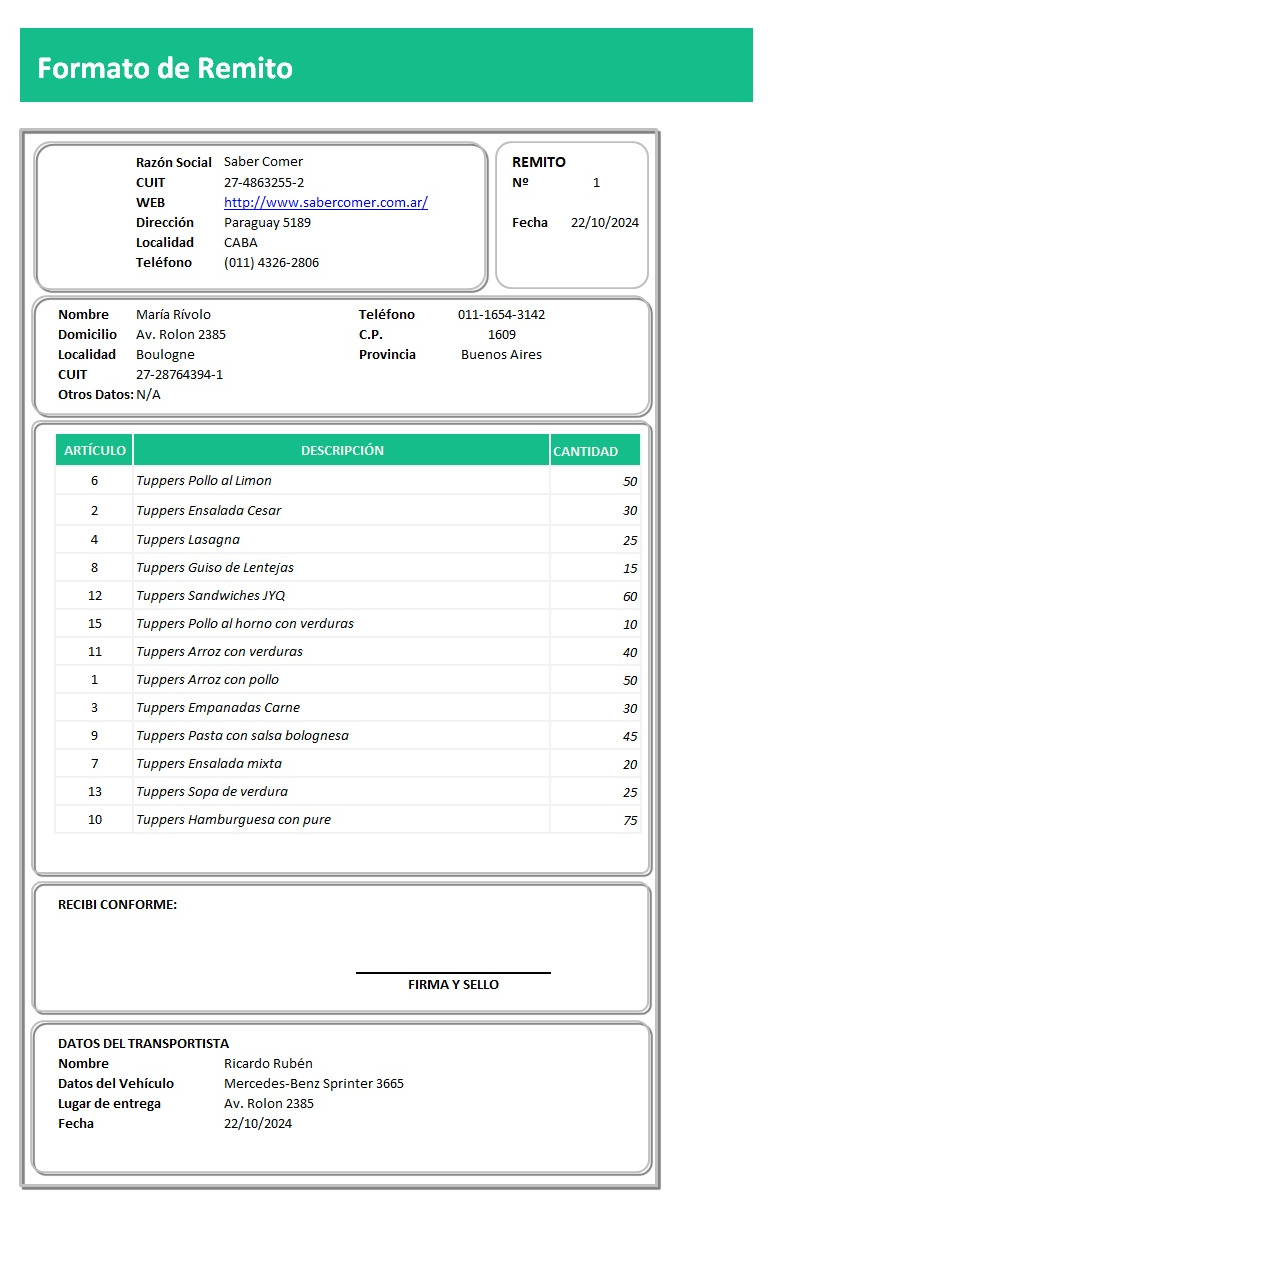
<file: pages/carrito.html>
<!DOCTYPE html>
<head>
    <meta charset="UTF-8">
    <meta name="viewport" content="width=device-width, initial-scale=1.0">
    <title>compras</title>
</head>

<body>
    
    <div>
        <img src="../assets/img/remito.jpg" alt="producto">
    </div>

</body>

</html>
</file>
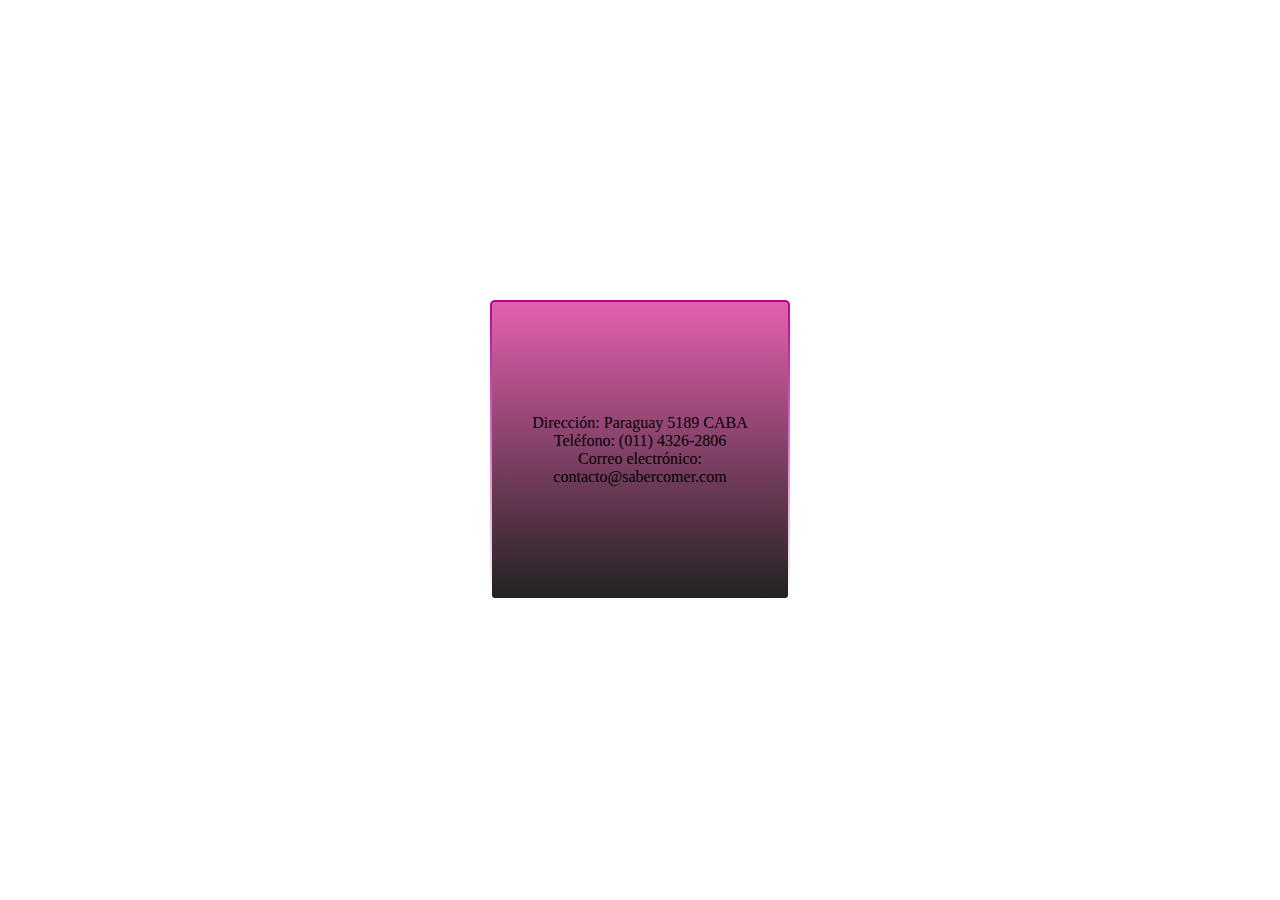
<file: pages/contacto.html>
<!DOCTYPE html>
<html lang="en">
<head>
    <meta charset="UTF-8">
    <meta name="viewport" content="width=device-width, initial-scale=1.0">
    <title>centrar contenido</title>
    <style>
        *{  
            margin: 0;
            padding: 0;
            box-sizing: border-box;
        }
        body{
            height: 100vh;
            align-content: center;
            text-align: center;
        }

        .padre{
            margin:0 auto;
            background-color: pink;
            width: 300px;
            height: 300px;
            border:2px solid #0000;
            background: linear-gradient(rgb(228, 96, 173), #222) padding-box,
                        linear-gradient(rgb(181, 0, 151), white) border-box;

            border-radius: 5px;
            align-content: center;
            display:block;

            h1{
                width: 100px;
                margin:0 auto;
                background-color: lightblue;
            }
        }
    </style>
</head>
<body>

    <section class="padre">
        <p>Dirección: Paraguay 5189 CABA</p>
        <p>Teléfono: (011) 4326-2806</p>
        <p>Correo electrónico:  contacto@sabercomer.com</p>
    </section>
    
</body>
</html>
</file>
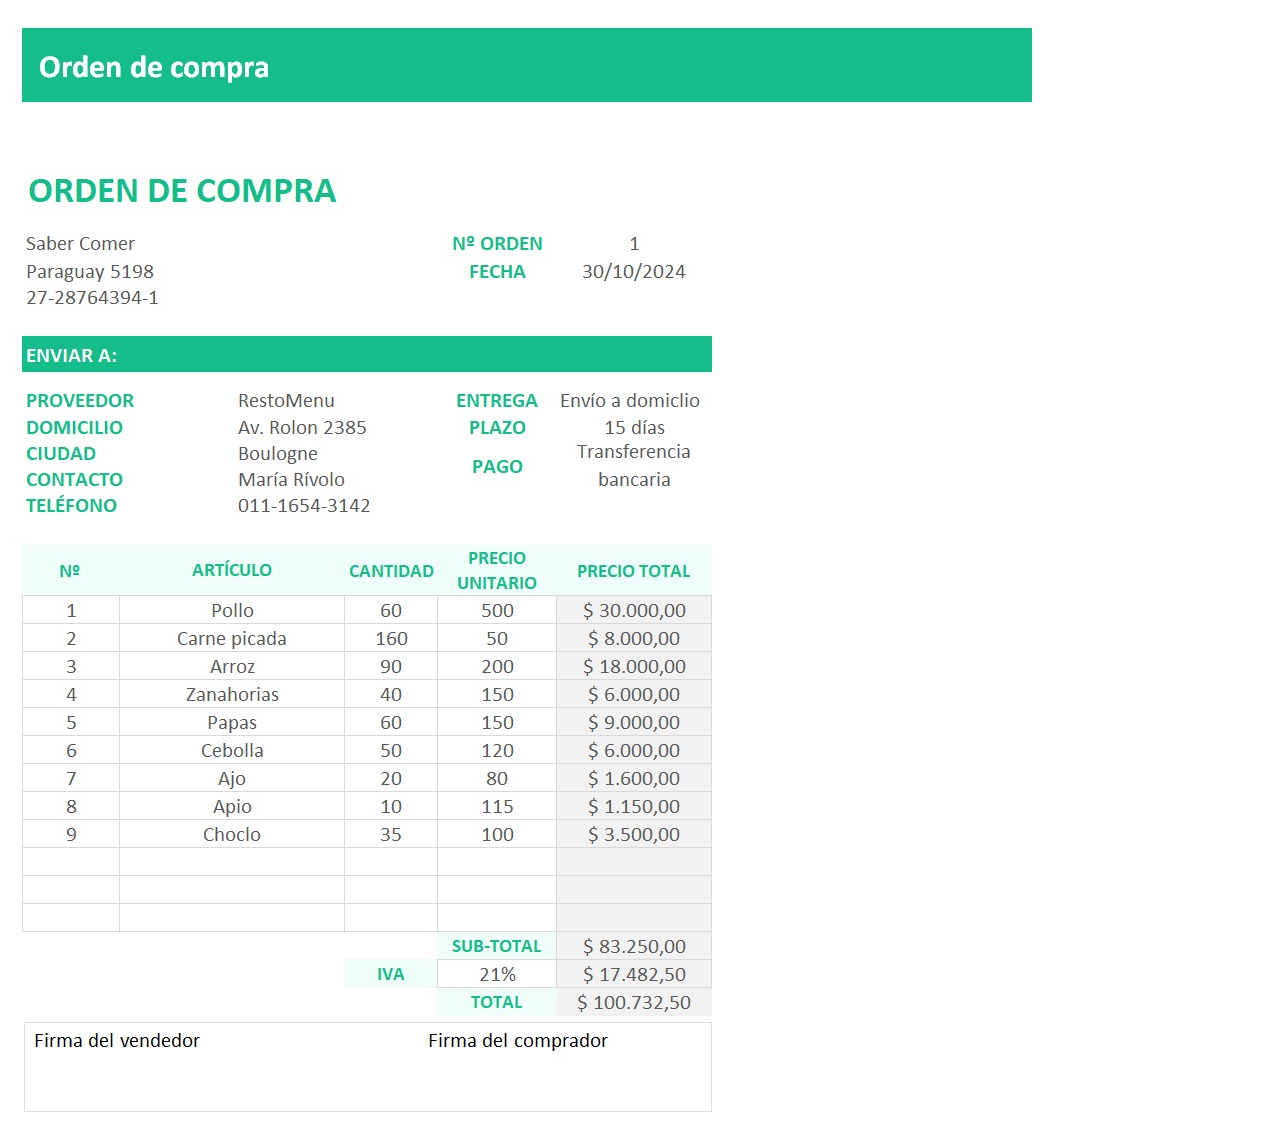
<file: pages/proveedores.html>
<!DOCTYPE html>
<head>
    <meta charset="UTF-8">
    <meta name="viewport" content="width=device-width, initial-scale=1.0">
    <title>compras</title>
</head>

<body>
    
    <div>
        <img src="../assets/img/ordencompra.jpg" alt="producto">
    </div>

</body>

</html>
</file>
